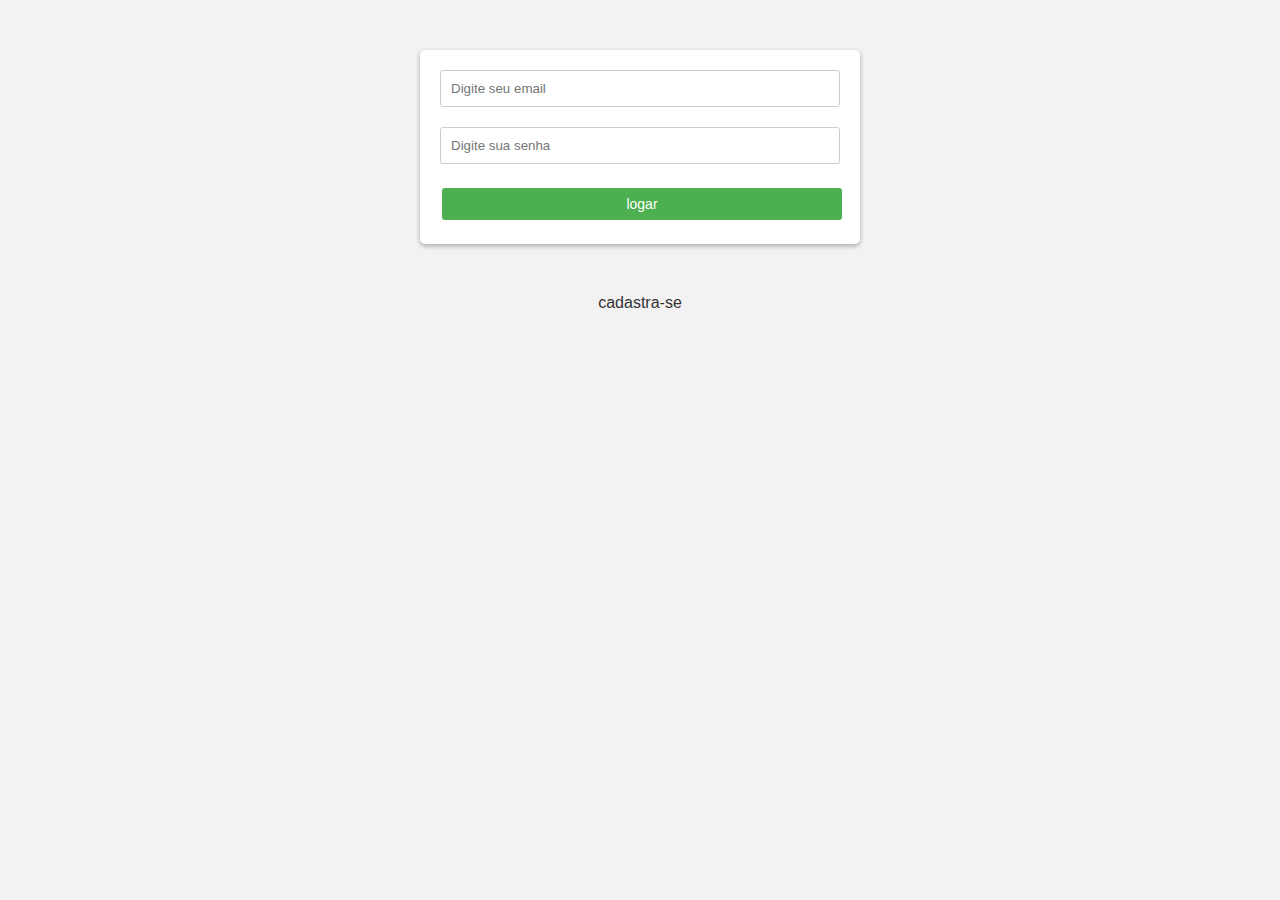
<file: Login&cadastro/index.html>
<!DOCTYPE html>
<html lang="pt-br">
  <head>
    <meta charset="UTF-8"/>
    <meta http-equiv="X-UA-Compatible" content="IE=edge"/>
    <meta name="viewport" content="width=device-width, initial-scale=1.0" />
    <link rel="stylesheet" href="style.css">
    <title>Login</title>
  </head>
  <body>
    <form>
      <input type="email" id="email" placeholder="Digite seu email" />
      <input type="password" id="senha" placeholder="Digite sua senha" />
      <button onclick="dadosLocal()">logar</button>
    </form>
    <a href="cad.html">cadastra-se</a>
    <script src="js/index.js"></script>
  </body>
</html>
</file>
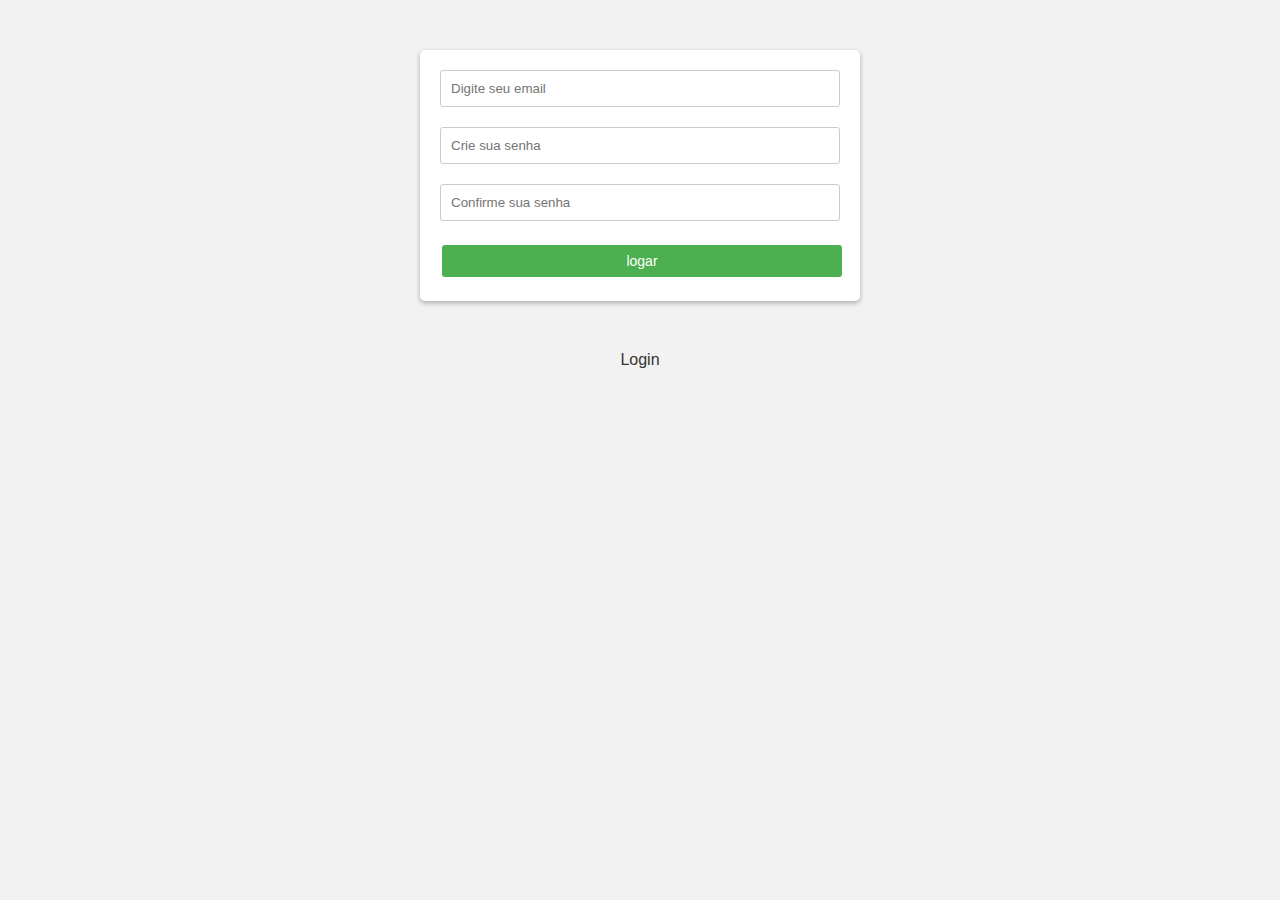
<file: Login&cadastro/cad.html>
<!DOCTYPE html>
<html lang="pt-br">
  <head>
    <meta charset="UTF-8"/>
    <meta http-equiv="X-UA-Compatible" content="IE=edge"/>
    <meta name="viewport" content="width=device-width, initial-scale=1.0"/>
    <link rel="stylesheet" href="style.css">
    <title>Cadastro</title>
  </head>
  <body>
    <form>
      <input type="email" id="email" placeholder="Digite seu email"/>
      <input type="password" id="senha" placeholder="Crie sua senha"/>
      <input type="password" id="confirmasenha" placeholder="Confirme sua senha"/>
      <button>logar</button>
    </form>
    
    <a href="index.html">Login</a>
    <script src="js/cad.js"></script>
  </body>
</html>
</file>
<file: Login&cadastro/style.css>
/*table, th, tbody{
    border: 1px solid black;
    }*/
    /* Estilo geral da página */
body {
    font-family: Arial, sans-serif;
    background-color: #f2f2f2;
    margin: 0;
    padding: 0;
  }
  
  /* Formulário */
  form {
    background-color: #fff;
    border-radius: 5px;
    box-shadow: 0px 2px 5px rgba(0, 0, 0, 0.3);
    padding: 20px;
    width: 400px;
    margin: 50px auto;
  }
  
  /* Títulos */
  h1, h2 {
    color: #333;
    text-align: center;
  }
  
  /* Campos do formulário */
  label {
    display: block;
    font-weight: bold;
    margin-bottom: 10px;
  }
  
  input[type="email"], input[type="password"] {
    border: 1px solid #ccc;
    border-radius: 3px;
    box-sizing: border-box;
    margin-bottom: 20px;
    padding: 10px;
    width: 100%;
  }
  
  button {
    background-color: #4CAF50;
    border: none;
    border-radius: 3px;
    color: #fff;
    cursor: pointer;
    font-size: 16px;
    margin-top: 20px;
    padding: 10px;
    width: 100%;
  }
  
  a {
    display: block;
    text-align: center;
    margin-top: 20px;
    color: #333;
    text-decoration: none;
  }
  
  a:hover {
    text-decoration: underline;
  }
  
  table {
  border-collapse: collapse;
  width: 100%;
}

thead {
  background-color: #f2f2f2;
}

th, td {
  text-align: left;
  padding: 8px;
  border: 1px solid #ddd;
}

#del{
  width: 20px;
  background-color: #ddd;
}

th {
  width: 100px;
  font-weight: bold;
  background-color: #ddd;
}

tr:nth-child(even) {
  background-color: #f2f2f2;
}

button {
  background-color: #4CAF50;
  color: white;
  border: none;
  padding: 8px 16px;
  text-align: center;
  text-decoration: none;
  display: inline-block;
  font-size: 14px;
  margin: 4px 2px;
  cursor: pointer;
}

button.editar {
  background-color: #2196F3;
}

button.deletar {
  background-color: #F44336;
}
.produto-editar-titulo,
.produto-editar-descricao {
  display: none;
}

.hidden {
  display: none;
}

button {
  background-color: #4CAF50;
  color: white;
  border: none;
  padding: 8px 16px;
  text-align: center;
  text-decoration: none;
  display: inline-block;
  font-size: 14px;
  margin: 4px 2px;
  cursor: pointer;
}

button.editar {
  background-color: #2196F3;
}

button.salvar {
  background-color: #4CAF50;
}

button.cancelar {
  background-color: #F44336;
}
 
h4{
  margin: 0;
}
</file>
